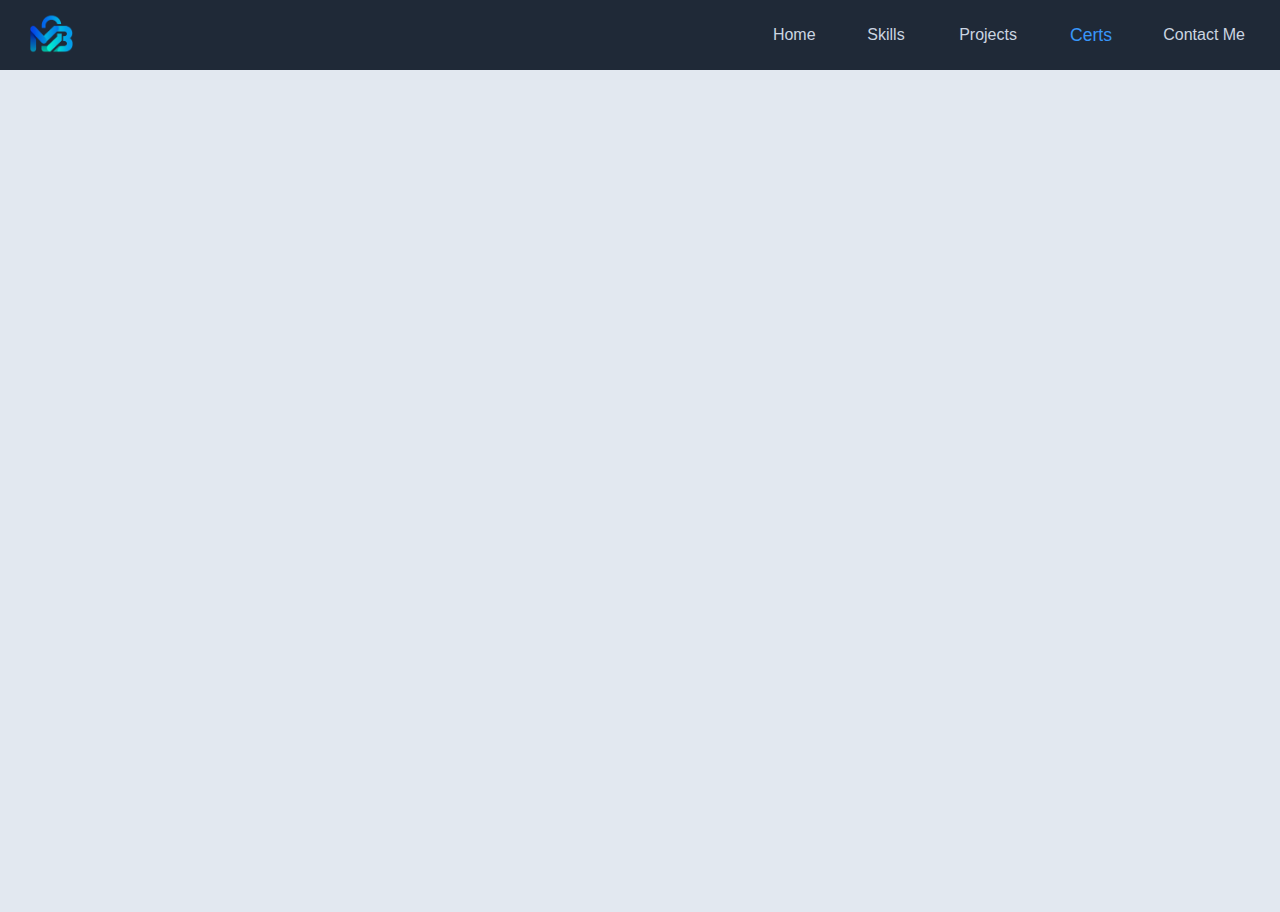
<file: certs.html>
<!DOCTYPE html>
<html lang="en">
<head>
    <meta charset="UTF-8">
    <meta name="viewport" content="viewport-fit=cover, width=device-width, initial-scale=1.0">
    <title>Certifications</title>
    <link rel="stylesheet" href="styles.css">
    <link rel="icon" type="image/x-icon" href="images/favicon_io/favicon.ico">
</head>
<body>
    <nav>
        <a href="index.html">
            <img src="images/mbweblogo.png" alt="MB Web Logo" class="logo">
        </a>
        <div class="menu-toggle" onclick="toggleMenu()">
            <div></div>
            <div></div>
            <div></div>
        </div>
        <ul id="nav-menu">
            <li><a href="index.html" data-text="Home">Home</a></li>
            <li><a href="skills.html" data-text="Skills">Skills</a></li>
            <li><a href="projects.html" data-text="Projects">Projects</a></li>
            <li><a href="certs.html" data-text="Certs">Certs</a></li>
            <li><a href="contactme.html" data-text="Contact">Contact Me</a></li>
        </ul>        
    </nav>

    <section class="certs-container">
        <h1>Certifications</h1>
        <p>I’m currently working on earning certifications to strengthen my skills. Check back soon!</p>

        <div class="cert-list">
            <section class="cert-item google-cert">
                <div class="cert-image">
                    <img src="images/image.png" alt="Google Cybersecurity Certificate">
                </div>
                <h3>Google Cybersecurity Certificate</h3>
                <p>Google - <span class="in-progress">In Progress</span></p>
            </section>

            <section class="cert-item comptia-cert">
                <div class="cert-image">
                    <img src="images/logonetworkplus.svg" alt="CompTIA Network+">
                </div>
                <h3>CompTIA Network+</h3>
                <p>CompTIA - <span class="in-progress">Expected Summer 2025</span></p>
            </section>

            <section class="cert-item comptia-cert">
                <div class="cert-image">
                    <img src="images/logosecurityplus.svg" alt="CompTIA Security+">
                </div>
                <h3>CompTIA Security+</h3>
                <p>CompTIA - <span class="in-progress">Expected Summer 2025</span></p>
            </section>

            <section class="cert-item coming-soon"> 
                <div class="cert-image">
                    <img src="images/1833115.png" alt="Coming Soon">
                </div>
                <h3>More Certifications Coming Soon!</h3>
                <p> <span class="in-progress">Stay tuned as I continue to grow my skills.</span></p>
            </section>
        </div>
    </section>

    <script>
        document.addEventListener("DOMContentLoaded", function () {
            setTimeout(() => {
                const navLinks = document.querySelectorAll("nav ul li a");
                let currentPage = window.location.pathname.toLowerCase();
    
                if (currentPage === "/" || currentPage === "/certs.html") {
                    currentPage = "certs.html";
                } else if (!currentPage.includes(".")) {
                    currentPage = currentPage.replace(/\/$/, "") + ".html"; // Handle clean URLs
                }
    
                console.log("Current Page:", currentPage); // Debugging
    
                navLinks.forEach((link) => {
                    let linkHref = link.getAttribute("href").toLowerCase();
    
                    // Normalize href if it's using absolute paths
                    if (linkHref === "/" || linkHref === "/certs.html") {
                        linkHref = "certs.html";
                    } else if (!linkHref.includes(".")) {
                        linkHref = linkHref.replace(/\/$/, "") + ".html";
                    }
    
                    if (currentPage === linkHref) {
                        link.classList.add("active");
                        console.log("Active class added to:", link.href, link.classList.contains("active"));
                    }
                });
            }, 50);
        });

        function toggleMenu() {
            const menu = document.getElementById("nav-menu");
            const toggle = document.querySelector(".menu-toggle");
            menu.classList.toggle("show");
            toggle.classList.toggle("active");
        }

        let lastScrollTop = 0;
        const navbar = document.querySelector("nav");

        window.addEventListener("scroll", function () {
            let scrollTop = window.scrollY;

            if (scrollTop > lastScrollTop && scrollTop > 50) {
                navbar.style.top = "-60px"; 
            } else {
                navbar.style.top = "0";
            }
            lastScrollTop = scrollTop;
});
    </script>
</body>
</html>
</file>
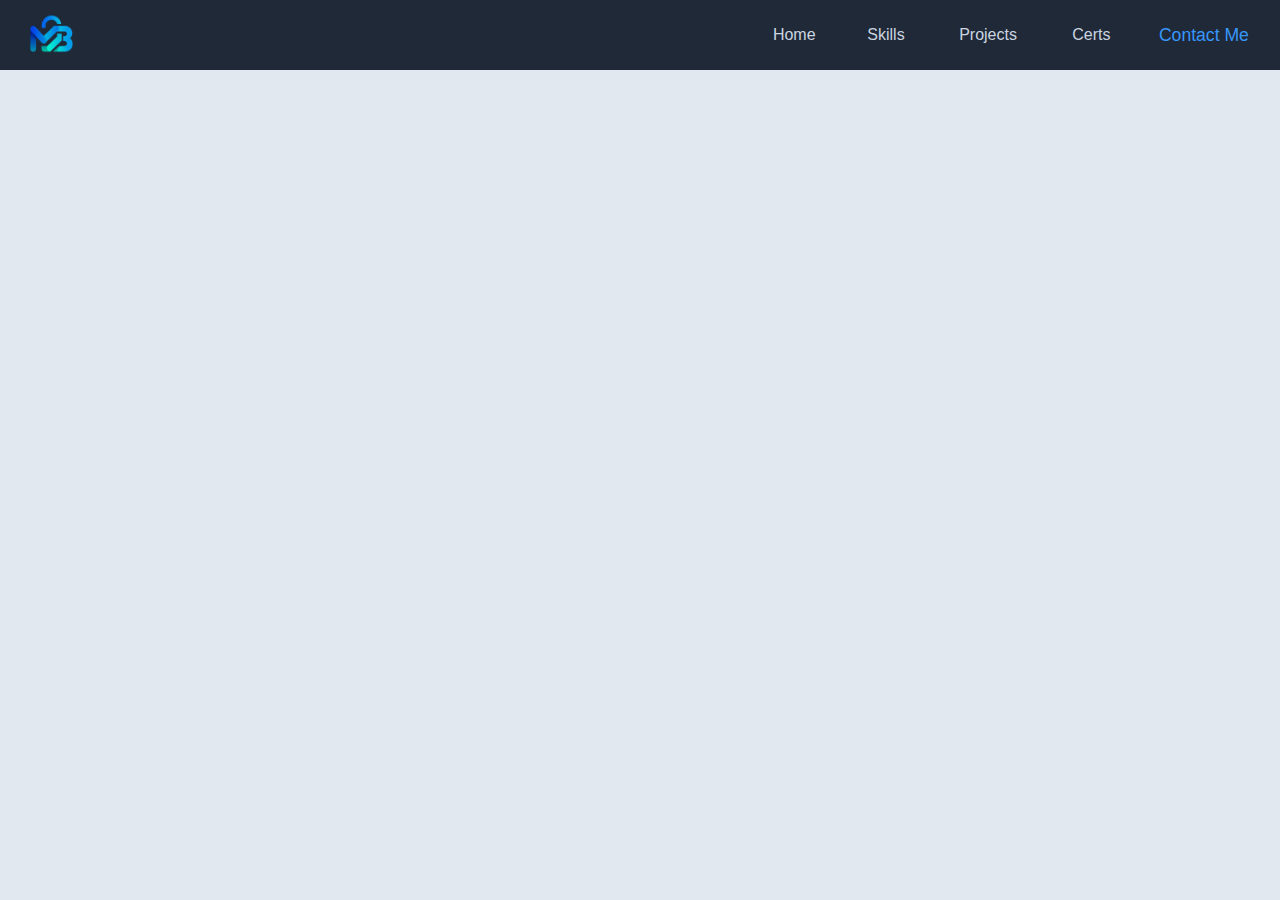
<file: contactme.html>
<!DOCTYPE html>
<html lang="en">
<head>
    <meta charset="UTF-8">
    <meta name="viewport" content="viewport-fit=cover, width=device-width, initial-scale=1.0">
    <title>Contact Me</title>
    <link rel="stylesheet" href="styles.css">
    <link rel="icon" type="image/x-icon" href="images/favicon_io/favicon.ico">
</head>
<body>
    <nav>
        <a href="index.html">
            <img src="images/mbweblogo.png" alt="MB Web Logo" class="logo">
        </a>
        <div class="menu-toggle" onclick="toggleMenu()">
            <div></div>
            <div></div>
            <div></div>
        </div>
        <ul id="nav-menu">
            <li><a href="index.html" data-text="Home">Home</a></li>
            <li><a href="skills.html" data-text="Skills">Skills</a></li>
            <li><a href="projects.html" data-text="Projects">Projects</a></li>
            <li><a href="certs.html" data-text="Certs">Certs</a></li>
            <li><a href="contactme.html" data-text="Contact">Contact Me</a></li>
        </ul>        
    </nav>
    
    <section class="contact-container">
        <h1>Contact Me!</h1>
        <p>Feel free to reach out through any of the platforms below.</p>

        <div class="contact-icons">
            <a href="https://linkedin.com/in/michael-bush-a92aa5351" target="_blank">
                <img src="images/linkedin.png" alt="LinkedIn">
            </a>
            <a href="https://github.com/michqelbush" target="_blank">
                <img src="images/github.png" alt="GitHub">
            </a>
            <a href="mailto:michqelbush@gmail.com">
                <img src="images/email-icon-png-white-24.png" alt="Email">
            </a>
        </div>
    </section>
    <script>
        document.addEventListener("DOMContentLoaded", function () {
            setTimeout(() => {
                const navLinks = document.querySelectorAll("nav ul li a");
                let currentPage = window.location.pathname.toLowerCase();
    
                if (currentPage === "/" || currentPage === "/contactme.html") {
                    currentPage = "contactme.html";
                } else if (!currentPage.includes(".")) {
                    currentPage = currentPage.replace(/\/$/, "") + ".html"; // Handle clean URLs
                }
    
                console.log("Current Page:", currentPage); // Debugging
    
                navLinks.forEach((link) => {
                    let linkHref = link.getAttribute("href").toLowerCase();
    
                    // Normalize href if it's using absolute paths
                    if (linkHref === "/" || linkHref === "/contactme.html") {
                        linkHref = "contactme.html";
                    } else if (!linkHref.includes(".")) {
                        linkHref = linkHref.replace(/\/$/, "") + ".html";
                    }
    
                    if (currentPage === linkHref) {
                        link.classList.add("active");
                        console.log("Active class added to:", link.href, link.classList.contains("active"));
                    }
                });
            }, 50);
        });

        function toggleMenu() {
            const menu = document.getElementById("nav-menu");
            const toggle = document.querySelector(".menu-toggle");
            menu.classList.toggle("show");
            toggle.classList.toggle("active");
        }
    </script>
</body>
</html>
</file>
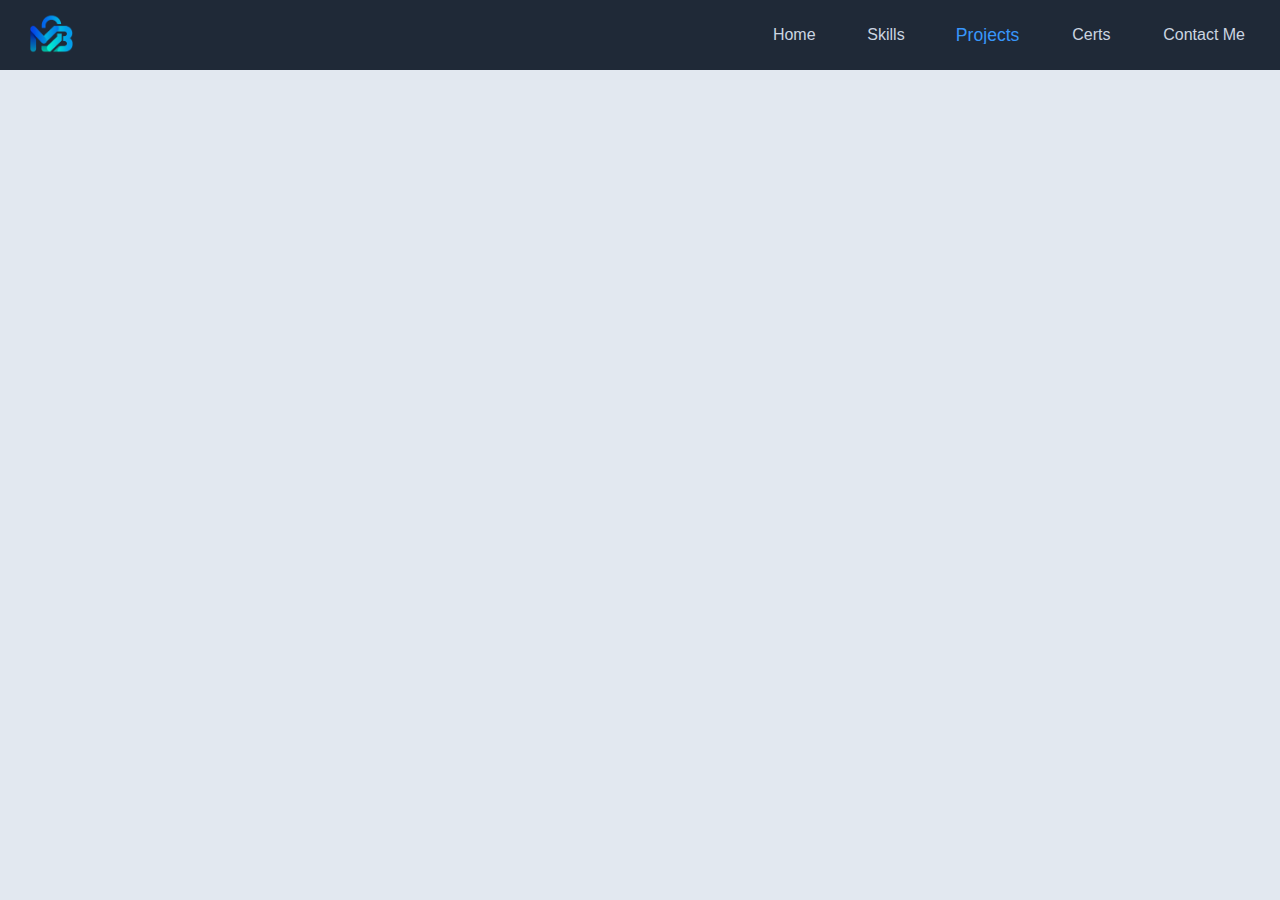
<file: projects.html>
<!DOCTYPE html>
<html lang="en">
<head>
    <meta charset="UTF-8">
    <meta name="viewport" content="viewport-fit=cover, width=device-width, initial-scale=1.0">
    <title>Projects</title>
    <link rel="stylesheet" href="styles.css">
    <link rel="icon" type="image/x-icon" href="images/favicon_io/favicon.ico">
</head>
<body>
    <nav>
        <a href="index.html">
            <img src="images/mbweblogo.png" alt="MB Web Logo" class="logo">
        </a>
        <div class="menu-toggle" onclick="toggleMenu()">
            <div></div>
            <div></div>
            <div></div>
        </div>
        <ul id="nav-menu">
            <li><a href="index.html" data-text="Home">Home</a></li>
            <li><a href="skills.html" data-text="Skills">Skills</a></li>
            <li><a href="projects.html" data-text="Projects">Projects</a></li>
            <li><a href="certs.html" data-text="Certs">Certs</a></li>
            <li><a href="contactme.html" data-text="Contact">Contact Me</a></li>
        </ul>        
    </nav>

    <section class="projects-section">
        <h1>My Projects</h1>
        <div class="projects-container">
          <!-- Home Lab -->
            <div class="project-box">
                <h3>My Home Lab</h3>
                <p>A virtual cybersecurity lab simulating threats and defense scenarios.</p>
                <a class="project-button disabled">View Project</a>
            </div>
    
          <!-- Coming Soon -->
            <div class="project-box">
                <h3>Project Two</h3>
                <p>Coming Soon!</p>
                <a class="project-button disabled">View Project</a>
            </div>
    
            <div class="project-box">
                <h3>Project Three</h3>
                <p>Coming Soon!</p>
                <a class="project-button disabled">View Project</a>
            </div>
    
            <div class="project-box">
                <h3>Project Four</h3>
                <p>Coming Soon!</p>
                <a class="project-button disabled">View Project</a>
            </div>
        </div>
    </section>

    <script>
        document.addEventListener("DOMContentLoaded", function () {
            setTimeout(() => {
                const navLinks = document.querySelectorAll("nav ul li a");
                let currentPage = window.location.pathname.toLowerCase();
    
                if (currentPage === "/" || currentPage === "/projects.html") {
                    currentPage = "projects.html";
                } else if (!currentPage.includes(".")) {
                    currentPage = currentPage.replace(/\/$/, "") + ".html"; // Handle clean URLs
                }
    
                console.log("Current Page:", currentPage); // Debugging
    
                navLinks.forEach((link) => {
                    let linkHref = link.getAttribute("href").toLowerCase();
    
                    // Normalize href if it's using absolute paths
                    if (linkHref === "/" || linkHref === "/projects.html") {
                        linkHref = "projects.html";
                    } else if (!linkHref.includes(".")) {
                        linkHref = linkHref.replace(/\/$/, "") + ".html";
                    }
    
                    if (currentPage === linkHref) {
                        link.classList.add("active");
                        console.log("Active class added to:", link.href, link.classList.contains("active"));
                    }
                });
            }, 50);
        });

        function toggleMenu() {
            const menu = document.getElementById("nav-menu");
            const toggle = document.querySelector(".menu-toggle");
            menu.classList.toggle("show");
            toggle.classList.toggle("active");
        }

        let lastScrollTop = 0;
        const navbar = document.querySelector("nav");

        window.addEventListener("scroll", function () {
            let scrollTop = window.scrollY;

            if (scrollTop > lastScrollTop && scrollTop > 50) {
                navbar.style.top = "-60px"; 
            } else {
                navbar.style.top = "0";
            }
            lastScrollTop = scrollTop;
});
    </script>
</body>
</html>
</file>
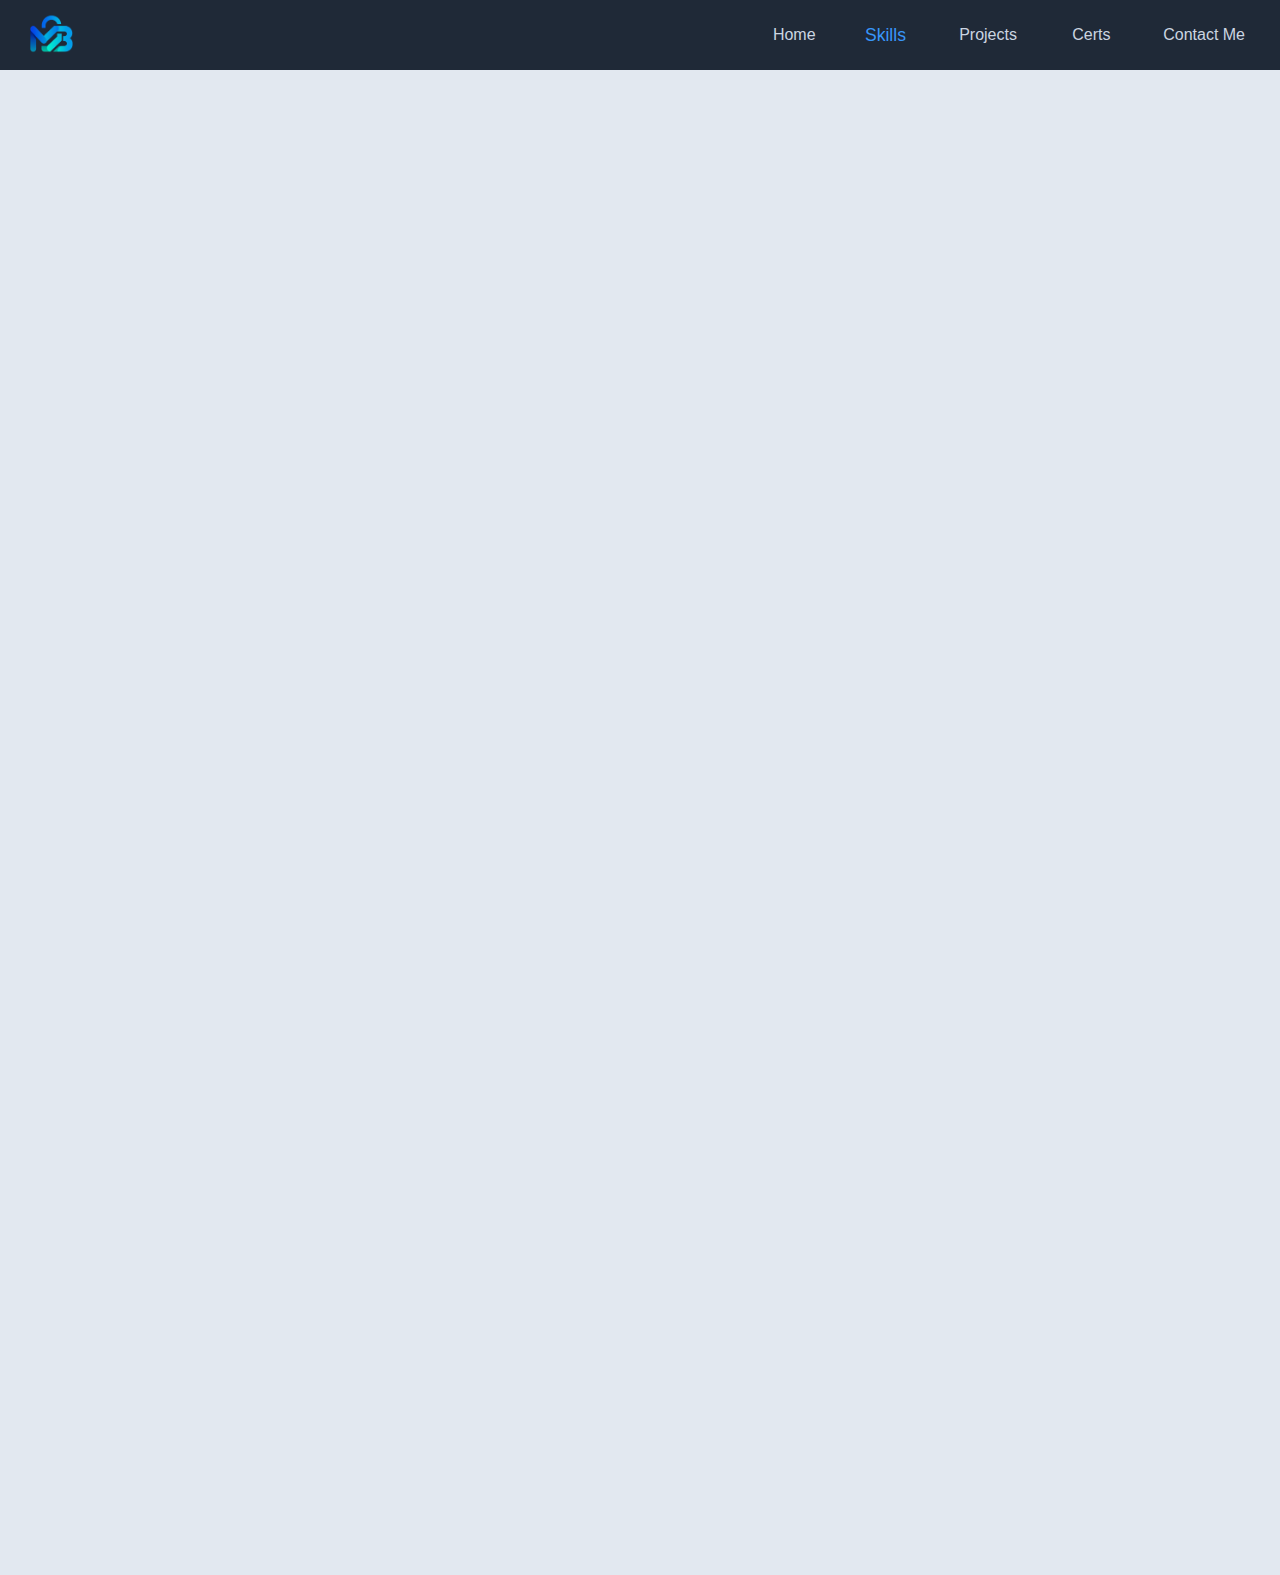
<file: skills.html>
<!DOCTYPE html>
<html lang="en">
<head>
    <meta charset="UTF-8">
    <meta name="viewport" content="viewport-fit=cover, width=device-width, initial-scale=1.0">
    <title>Skills</title>
    <link rel="stylesheet" href="styles.css">
    <link rel="icon" type="image/x-icon" href="images/favicon_io/favicon.ico">
</head>
<body>
    <nav>
        <a href="index.html">
            <img src="images/mbweblogo.png" alt="MB Web Logo" class="logo">
        </a>
        <div class="menu-toggle" onclick="toggleMenu()">
            <div></div>
            <div></div>
            <div></div>
        </div>
        <ul id="nav-menu">
            <li><a href="index.html" data-text="Home">Home</a></li>
            <li><a href="skills.html" class="active" data-text="Skills">Skills</a></li>
            <li><a href="projects.html" data-text="Projects">Projects</a></li>
            <li><a href="certs.html" data-text="Certs">Certs</a></li>
            <li><a href="contactme.html" data-text="Contact">Contact Me</a></li>
        </ul>        
    </nav>

    <header class="skills-header">
        <h1>My Skills</h1>
        <p>Here are some technologies and concepts I work with and am currently learning!</p>
    </header>
    <main>
        <section class="skills-section" id="technical-skills">
            <h2>Technical Skills</h2>
            <div class="skills-container">
                <div class="skill-item">
                    <img src="images/skillslogos/5848152fcef1014c0b5e4967.png" alt="Python Logo">
                    <p>Python</p>
                    <span class="skill-level">Intermediate</span>
                </div>
                <div class="skill-item">
                    <img src="images/skillslogos/javascript-1_2-removebg-preview.png" alt="JavaScript Logo">
                    <p>JavaScript</p>
                    <span class="skill-level">Intermediate</span>
                </div>
                <div class="skill-item">
                    <img src="images/skillslogos/Java_programming_language_logo.svg (1).png" alt="Java Logo">
                    <p>Java</p>
                    <span class="skill-level">Intermediate</span>
                </div>
                <div class="skill-item">
                    <img src="images/skillslogos/91174838481320be811fa7da10a51fea-removebg-preview (1).png" alt="HTML & CSS Logo">
                    <p>HTML & CSS</p>
                    <span class="skill-level">Advanced</span>
                </div>
            </div>
        </section>
        
        <section class="skills-section" id="tools-frameworks">
            <h2>Tools & Frameworks</h2>
            <div class="skills-container">
                <div class="skill-item">
                    <img src="images/skillslogos/18133.png" alt="Git Logo">
                    <p>Git</p>
                    <span class="skill-level">Advanced</span>
                </div>
                <div class="skill-item">
                    <img src="images/github.png" alt="GitHub Logo">
                    <p>GitHub</p>
                    <span class="skill-level">Advanced</span>
                </div>
                <div class="skill-item">
                    <img src="images/skillslogos/burpsuite-security-software.svg" alt="Burp Suite Logo">
                    <p>Burp Suite</p>
                    <span class="skill-level">Beginner</span>
                </div>
                <div class="skill-item">
                    <img src="images/skillslogos/Amazon-Web-Services-AWS-Logo.png" alt="AWS Logo">
                    <p>AWS</p>
                    <span class="skill-level">Beginner</span>
                </div>
            </div>
        </section>
        
        <section class="skills-section" id="currently-learning">
            <h2>Currently Learning</h2>
            <div class="skills-container skill-row-three">
                <div class="skill-item">
                    <img src="images/skillslogos/10961506 (1).png" alt="Penetration Testing">
                    <p>Penetration Testing</p>
                    <span class="skill-level">Beginner</span>
                </div>
                <div class="skill-item">
                    <img src="images/skillslogos/16863306.png" alt="Network Security">
                    <p>Network Security</p>
                    <span class="skill-level">Beginner</span>
                </div>
                <div class="skill-item">
                    <img src="images/skillslogos/Tux.svg.png" alt="Linux Logo">
                    <p>Linux & CLI</p>
                    <span class="skill-level">Beginner-Intermediate</span>
                </div>
            </div>
        </section>        
    </main>

    <script>
        document.addEventListener("DOMContentLoaded", function () {
            setTimeout(() => {
                const navLinks = document.querySelectorAll("nav ul li a");
                let currentPage = window.location.pathname.toLowerCase();
    
                if (currentPage === "/" || currentPage === "/skills.html") {
                    currentPage = "skills.html";
                } else if (!currentPage.includes(".")) {
                    currentPage = currentPage.replace(/\/$/, "") + ".html"; // Handle clean URLs
                }
    
                console.log("Current Page:", currentPage); // Debugging
    
                navLinks.forEach((link) => {
                    let linkHref = link.getAttribute("href").toLowerCase();
    
                    // Normalize href if it's using absolute paths
                    if (linkHref === "/" || linkHref === "/skills.html") {
                        linkHref = "skills.html";
                    } else if (!linkHref.includes(".")) {
                        linkHref = linkHref.replace(/\/$/, "") + ".html";
                    }
    
                    if (currentPage === linkHref) {
                        link.classList.add("active");
                        console.log("Active class added to:", link.href, link.classList.contains("active"));
                    }
                });
            }, 50);
        });

        function toggleMenu() {
            const menu = document.getElementById("nav-menu");
            const toggle = document.querySelector(".menu-toggle");
            menu.classList.toggle("show");
            toggle.classList.toggle("active");
        }
        
        let lastScrollTop = 0;
        const navbar = document.querySelector("nav");

        window.addEventListener("scroll", function () {
            let scrollTop = window.scrollY;

            if (scrollTop > lastScrollTop && scrollTop > 50) {
                navbar.style.top = "-60px"; 
            } else {
                navbar.style.top = "0";
            }
            lastScrollTop = scrollTop;
});
    </script>
</body>
</html>
</file>
<file: styles.css>
body {
    margin: 0;
    padding: 0;
    font-family: Arial, sans-serif;
    overflow-x: hidden;
    background-color: #e2e8f0;
}

nav {
    position: fixed;
    top: 0;
    left: 0;
    width: 100%;
    height: 70px;
    background-color: #1f2937; 
    display: flex;
    align-items: center;
    justify-content: space-between;
    padding: 0 20px;
    z-index: 1000;
    transition: top 0.3s ease-in-out;
    box-sizing: border-box;
}

.logo {
    height: 40px;
    max-width: 100px;
    flex-shrink: 0;
    padding-left: 10px;
}

nav ul {
    display: flex;
    align-items: center;
    list-style: none;
    margin: 0;
    padding: 0;
    gap: 20px;
}

nav ul li {
    display: inline-block;
}

li a::before {
    content: attr(data-text);
    font-weight: bold;
    visibility: hidden;
    height: 0;
    display: block;
}

li a {
    text-decoration: none;
    color: #cbd5e1;
    padding: 10px 15px;
    display: inline-block;
    border: none;
    border-radius: 5px;
    transition: color 0.2s ease-in-out, transform 0.2s ease-in-out;
}

li a:hover {
    color: #ffffff;
    background-image: linear-gradient(15deg, #0ea5e9, #2563eb);
    background-size: 200% auto;
    box-shadow: 0px 5px 10px #1c6db9;
}

li a:active {
    opacity: 0.7;
}

li a.active {
    color: rgb(56, 150, 250);
    transform: scale(1.1);
    font-weight: normal;
}

li a:not(.active) {
    transition: color 0.3s ease-in-out, transform 0.2s ease-in-out;
}

li a.active:hover {
    color: #ffffff;
    transform: scale(1.1);
}

.pic {
    max-height: 400px;
    padding: 80px 20px;
}

/* Resume container styling */
.resume-container {
    width: 100vw;  
    height: 100vh;  
    margin: 0;
    padding: 20px;  
    background: rgb(40, 40, 40);
    color: #222222;
    display: flex;
    flex-direction: column;
    align-items: center;
    justify-content: center;
    margin-top: 30px;

    opacity: 0;  /* Start hidden */
    transform: translateY(30px); /* Start lower, off-screen */
    animation: fadeInUp 1s ease-out forwards; /* Apply animation */
}

/* PDF embed styling */
.resume-container embed {
    width: 80%;        /* 80% of the viewport width */
    max-width: 800px; /* Max width to prevent it from getting too wide */
    height: 80vh;      /* 80% of the viewport height */
    border-radius: 8px;
}

.resume-container h2 {
    margin-bottom: 20px;
}

@keyframes fadeInUp {
    from {
        opacity: 0;
        transform: translateY(30px);  /* Start lower */
    }
    to {
        opacity: 1;
        transform: translateY(0);  /* End at normal position */
    }
}

.contact-container {
    max-width: 600px;
    margin: 80px auto 20px;
    padding: 100px;
    text-align: center;
    color: #222222;
    opacity: 0; /* Start hidden */
    transform: translateY(30px); /* Start slightly lower */
    animation: fadeUp 1s ease-out forwards; /* Animation runs once */
}

@keyframes fadeUp {
    from {
        opacity: 0;
        transform: translateY(30px);
    }
    to {
        opacity: 1;
        transform: translateY(0);
    }
}

.contact-icons {
    display: flex;
    justify-content: center;
    gap: 20px;
    margin-top: 20px;
}

.contact-icons img {
    width: 50px; /* Adjust size as needed */
    height: auto;
    transition: transform 0.3s ease;
}

.contact-icons img:hover {
    transform: scale(1.1);
}

.certs-container {
    text-align: center;
    padding: 80px 20px;
    color: #222222;
}

@keyframes fadeUp {
    from {
        opacity: 0;
        transform: translateY(30px);
    }
    to {
        opacity: 1;
        transform: translateY(0);
    }
}

@keyframes fadeDown {
    from {
        opacity: 0;
        transform: translateY(-30px);
    }
    to {
        opacity: 1;
        transform: translateY(0);
    }
}

.skill-item,
.cert-item,
.project-box {
    background: #e7ebf2;
    border-radius: 8px;
    border-left: 6px solid #1c6db9;
}

.certs-container h1 {
    font-size: 33px;
    margin-bottom: -5px;
    margin-top: 50px;
    animation: fadeDown 0.8s ease-out forwards;
    opacity: 0;
    animation-delay: .1s;
}

.certs-container > p {
    color: #555555;
    margin-bottom: 50px;
    opacity: 0;
    animation: fadeDown 0.8s ease-out forwards;
    animation-delay: 0.1s;
}

.cert-list {
    display: flex;
    flex-wrap: wrap;
    gap: 20px;
    justify-content: center;
    max-width: 860px;
    margin: 0 auto;
    opacity: 0;
    transform: translateY(30px);
    animation: fadeUp 0.8s ease-out forwards;
    animation-delay: 0.1s;
}

.cert-item {
    flex: 1 1 calc(33.33% - 20px); /* 33% width with 20px spacing */
    max-width: 250px;
    box-sizing: border-box;
    padding: 15px;
    border: 1px solid #e2e8f0;
    border-radius: 8px;
    width: 250px;
    text-align: center;
    box-shadow: 0px 4px 8px rgba(0, 0, 0, 0.2);
    display: flex;
    flex-direction: column;
    align-items: center;
    opacity: 0;
    animation: fadeUp 0.8s ease-out forwards;
    transform: translateY(30px);
}

/* Image container for flexible sizing */
.cert-image {
    display: flex;
    justify-content: center;
    align-items: center;
    margin-bottom: 15px;
}

/* Different image sizes per certification type */
.google-cert .cert-image img {
    width: 120px;
}

.comptia-cert .cert-image img {
    width: 130px;
    margin-bottom: 10px;
}

/* Less spacing below the h3 */
.comptia-cert h3 {
    margin-bottom: -2px; 
}
.comptia-cert p{
    margin-top: -3px;
}

.coming-soon .cert-image img {
    width: 120px;
}

.google-cert h3 {
    margin-bottom: -2px;
}

/* Ensures all certification titles take up the same amount of space */
.cert-item h3 {
    min-height: 50px;
    margin: 10px 0 5px;
    color: rgb(56, 150, 250);
    display: flex;
    align-items: center;
    justify-content: center;
    text-align: center;
}

/* Reduces space between title and text */
.cert-item p {
    font-size: 14px;
    color: #555555;
    opacity: 1;
    transform: none;
}

.in-progress {
    color: orange;
    font-weight: bold;
}

@media (max-width: 820px) {
    .cert-item {
        flex: 1 1 calc(50% - 20px); 
    }
}

@media (max-width: 600px) {
    .cert-item {
        flex-basis: 100%; 
        max-width: 100%;
    }
    
    .google-cert p {
        margin-top: -1px;
    }
}

/* Hamburger Menu */
.menu-toggle {
    display: none; /* Hide on large screens */
    flex-direction: column;
    cursor: pointer;
    padding: 8px;
    border-radius: 6px;
    transition: background-color 0.3s ease;
    z-index: 1001;
    align-items: center;
    justify-content: center;
}

/* Hamburger lines */
.menu-toggle div {
    width: 15px;
    height: 2px;
    background-color: #222222;
    margin: 2px 0;
    border-radius: 5px;
    transition: transform 0.3s ease, opacity 0.3s ease;
    position: relative;
}

/* Transform the first and third bars into an X */
.menu-toggle.active div:nth-child(1) {
    transform: translateY(5px) rotate(44deg);
}

.menu-toggle.active div:nth-child(2) {
    opacity: 0;
}

.menu-toggle.active div:nth-child(3) {
    transform: translateY(-7px) rotate(-44deg);
}

.skills-header {
    text-align: center;
    color: #222222;
    padding: 90px 20px 10px; /* Add extra top padding to clear the navbar */
}

.skills-header h1 {
    margin-top: 40px;
    margin-bottom: -5px;
}

.skills-header p {
    color: #555555;
    margin-bottom: -10px;
}

.skills-header h1,
.skills-header p {
    opacity: 0;
    animation: fadeDown 0.8s ease-out forwards;
    animation-delay: 0.1s;
}

.skills-section {
    display: flex;
    flex-direction: column;
    align-items: center;
    text-align: center;
    padding: 40px 20px 0;
    color: #222222;
    gap: 20px;
    opacity: 0;
    animation: fadeUp 0.6s ease-out forwards;
}

.skills-section h2 {
    font-size: 26px;
    margin-bottom: 10px;
    margin-top: 20px;
    text-align: center;
    width: 100%;
}

.skills-container {
    display: grid;
    grid-template-columns: repeat(2, 1fr);
    gap: 20px;
    max-width: 900px;
    width: 100%;
    margin: 0 auto;
}


.skill-item {
    padding: 20px;
    border: 1px solid #e2e8f0;
    border-radius: 8px;
    text-align: center;
    box-shadow: 0px 4px 8px rgba(0, 0, 0, 0.2);
    display: flex;
    flex-direction: column;
    align-items: center;
}

/* Ensure images stay proportional */
.skill-item img {
    max-height: 50px;
    width: auto;
    height: auto;
    margin-bottom: 10px;
    object-fit: contain;
}

.skill-item p {
    font-weight: bold;
    color: #222222;
    margin: 5px 0;
}

.skill-level {
    font-size: 14px;
    color: #555555;
}

.skill-group {
    opacity: 0;
    transform: translateY(30px);
    animation: fadeUp 0.6s ease-out forwards;
}

/* When the screen is smaller but still wide enough for 2 per row */
@media (max-width: 1100px) { 
    .skills-container {
        grid-template-columns: repeat(2, 1fr); /* Skip 3 per row and go directly to 2 */
    }
}

.skills-container.skill-row-three {
    display: grid;
    grid-template-columns: repeat(2, 1fr);
    gap: 20px;
}

/* Third item on its own row, left column */
.skills-container.skill-row-three .skill-item:nth-child(3) {
    grid-column: 1;                  /* Left column */
    width: 100%;                    /* Match width of other grid items */
    max-width: 100%;
    margin-left: calc(50% - 10px); /* Center the item */
}

.skills-section:last-of-type {
    margin-bottom: 80px;
}

@media (max-width: 600px) {
    .skills-container {
      grid-template-columns: repeat(1, 1fr);
    }
  
    .skills-container.skill-row-three {
      grid-template-columns: 1fr; /* force single column */
    }
  
    .skills-container.skill-row-three .skill-item:nth-child(3) {
        grid-column: auto;
        margin: 0 auto;
        width: 100%;
        max-width: 100%;
        justify-self: center;
        align-self: center;
        box-sizing: border-box;
        padding-left: 0;
        padding-right: 0;
    }      
}

@keyframes fadeUp {
    from {
      opacity: 0;
      transform: translateY(30px);
    }
    to {
      opacity: 1;
      transform: translateY(0);
    }
}

.projects-section {
    text-align: center;
    padding: 100px 20px 60px;
    color: #222222;
}

.projects-section h1 {
    font-size: 33px;
    margin-bottom: 45px;
    margin-top: 30px;
    animation: fadeDown 0.8s ease-out forwards;
    opacity: 0;
    animation-delay: .01s;
}

.projects-container {
    display: flex;
    flex-wrap: wrap;
    justify-content: center;
    gap: 25px;
    max-width: 1200px;
    margin: 0 auto;
    padding: 0 20px;
}

.project-box {
    border: 1px solid #e2e8f0;
    border-radius: 8px;
    box-shadow: 0px 8px 18px rgba(0, 0, 0, 0.25);
    transition: transform 0.3s ease;
    display: flex;
    flex-direction: column;
    justify-content: center;
    align-items: center;
    padding: 50px 40px;
    height: 240px;
    text-align: center;
    flex: 1 1 calc(50% - 40px);
    max-width: 500px;
    box-sizing: border-box;
    flex: 1 1 500px;
    max-width: 700px;
    height: 280px;  
    opacity: 0;
    animation: fadeUp 0.6s ease-out forwards;
}

.project-box:hover {
    transform: scale(1.03);
}

.project-box h3 {
    font-size: 26px;
    color: #222222;
    margin-bottom: -4px;
}

.project-box p {
    color: #c8c8c8;
    font-size: 16px;
    margin-bottom: 20px;
    max-width: 500px;
}

.project-button {
    padding: 12px 24px;
    background-color: #2563eb;
    color: white;
    text-decoration: none;
    border-radius: 8px;
    font-weight: bold;
    transition: background-color 0.3s ease;
}

.project-button:hover {
    background-color: #1c6db9;
}

.project-button.disabled {
    pointer-events: none;
    opacity: 0.6;
    cursor: default;
}

@media (max-width: 600px) {
    .projects-container {
      padding: 0 0px;
    }
  
    .project-box {
      padding: 20px 20px;
    }
  }  

@keyframes fadeDown {
    from {
        opacity: 0;
        transform: translateY(-30px);
    }
    to {
        opacity: 1;
        transform: translateY(0);
    }
}
  
/* Mobile Navigation */
@media (max-width: 768px) {
    /* Show the hamburger menu */
    .menu-toggle {
        display: flex;
    }

    /* Dropdown menu styling */
    ul {
        display: flex;
        flex-direction: column;
        position: absolute;
        top: 60px;
        right: 0;
        background-color: #dfe3e8;
        width: 100%;
        text-align: center;
        opacity: 0;
        visibility: hidden;
        transform: translateY(-20px);
        transition: transform 0.4s ease, opacity 0.4s ease, visibility 0.4s;
    }
    
    /* When menu is active, make it slide down */
    ul.show {
        opacity: 1;
        visibility: visible;
        transform: translateY(0);
        padding-bottom: 15px;
    }

    ul li {
        padding: 2px 0; /* Adjust vertical spacing between items */
    }

    li a {
        padding: 6px 15px; /* Reduce top/bottom padding inside links */
    }
}
</file>
